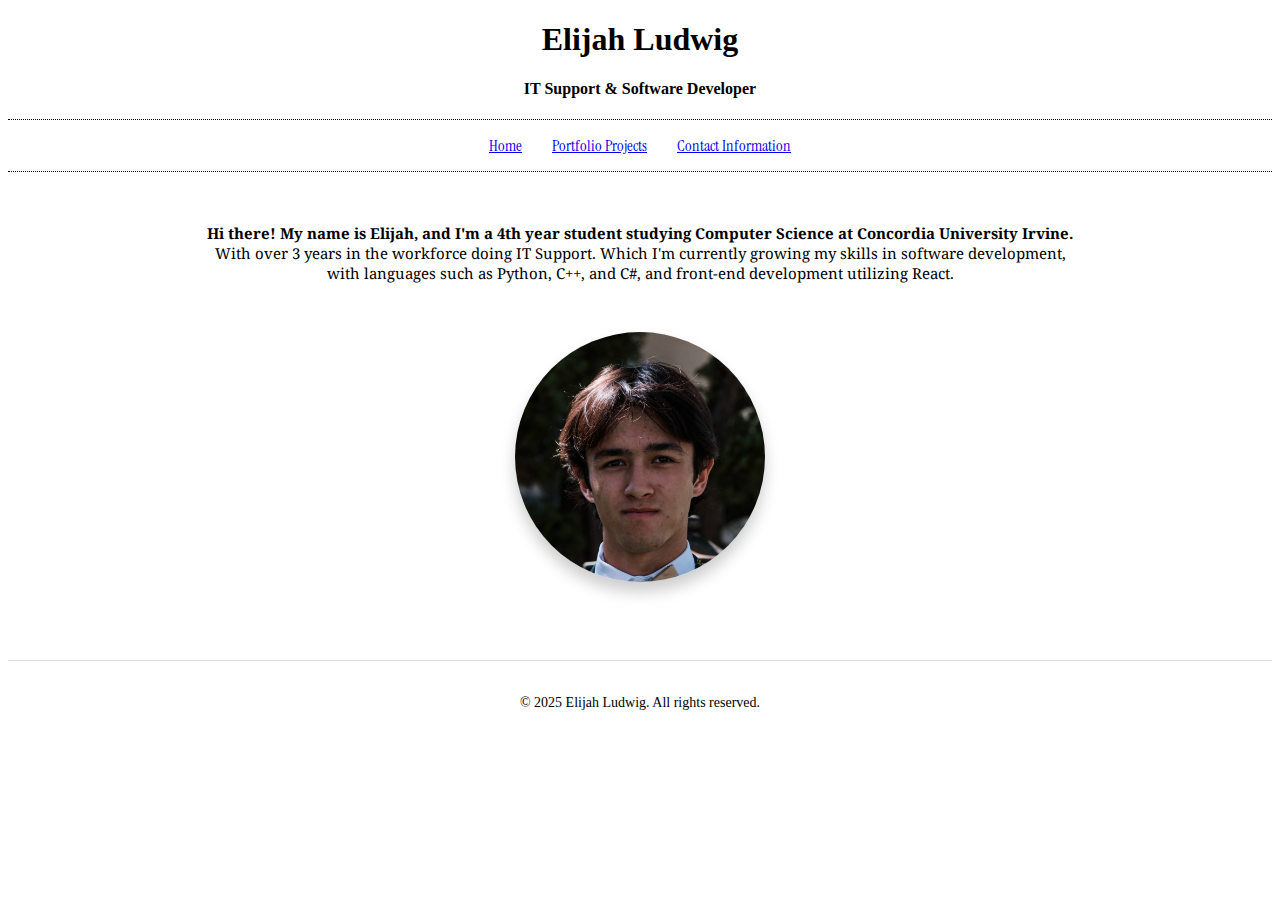
<file: index.html>
<!DOCTYPE html>
<html lang="en">
<head>
    <style>
        @import url('https://fonts.googleapis.com/css2?family=Instrument+Serif:ital@0;1&display=swap');
        @import url('https://fonts.googleapis.com/css2?family=Noto+Serif:ital,wdth,wght@0,93.3,100..900;1,93.3,100..900&display=swap');
    </style>
    <meta name="viewport" content="width=device-width, initial-scale=1.0">
    <meta charset="UTF-8">
    <title>Elijah's Website</title>
    <link rel="stylesheet" href="css/styles.css">
</head>
<body>
    <header>
        <h1 class="main-header">
            Elijah Ludwig
        </h1>
        <h4 class="tagline">
            IT Support & Software Developer
        </h4>

        <div class="nav">
            <nav class="main-nav">
                <ul>
                    <li id="home">
                        <a href="index.html">Home</a>
                    </li>
                    <li id="projects">
                        <a href="projects.html">Portfolio Projects</a>
                    </li>
                    <li id="contact">
                        <a href="contact.html">Contact Information</a>
                    </li>
                </ul>
            </nav>
        </div><br><br>

        <div class="bio">
            <p id="bio-par">
                Hi there! My name is Elijah, and I'm a 4th year student studying Computer Science at Concordia University Irvine.<br>
                With over 3 years in the workforce doing IT Support. Which I'm currently growing my skills in software development,<br>
                with languages such as Python, C++, and C#, and front-end development utilizing React.<br>
            </p>
        </div><br>
        <figure id="pfp">
            <img class="profile-picture"
                 src="images/eludwig_profile.jpg"
                 alt="profile picture"
            >
        </figure>

    </header><br>





    <footer>
        <p>&copy; 2025 Elijah Ludwig. All rights reserved.</p>
    </footer>
</body>
</html>
</file>
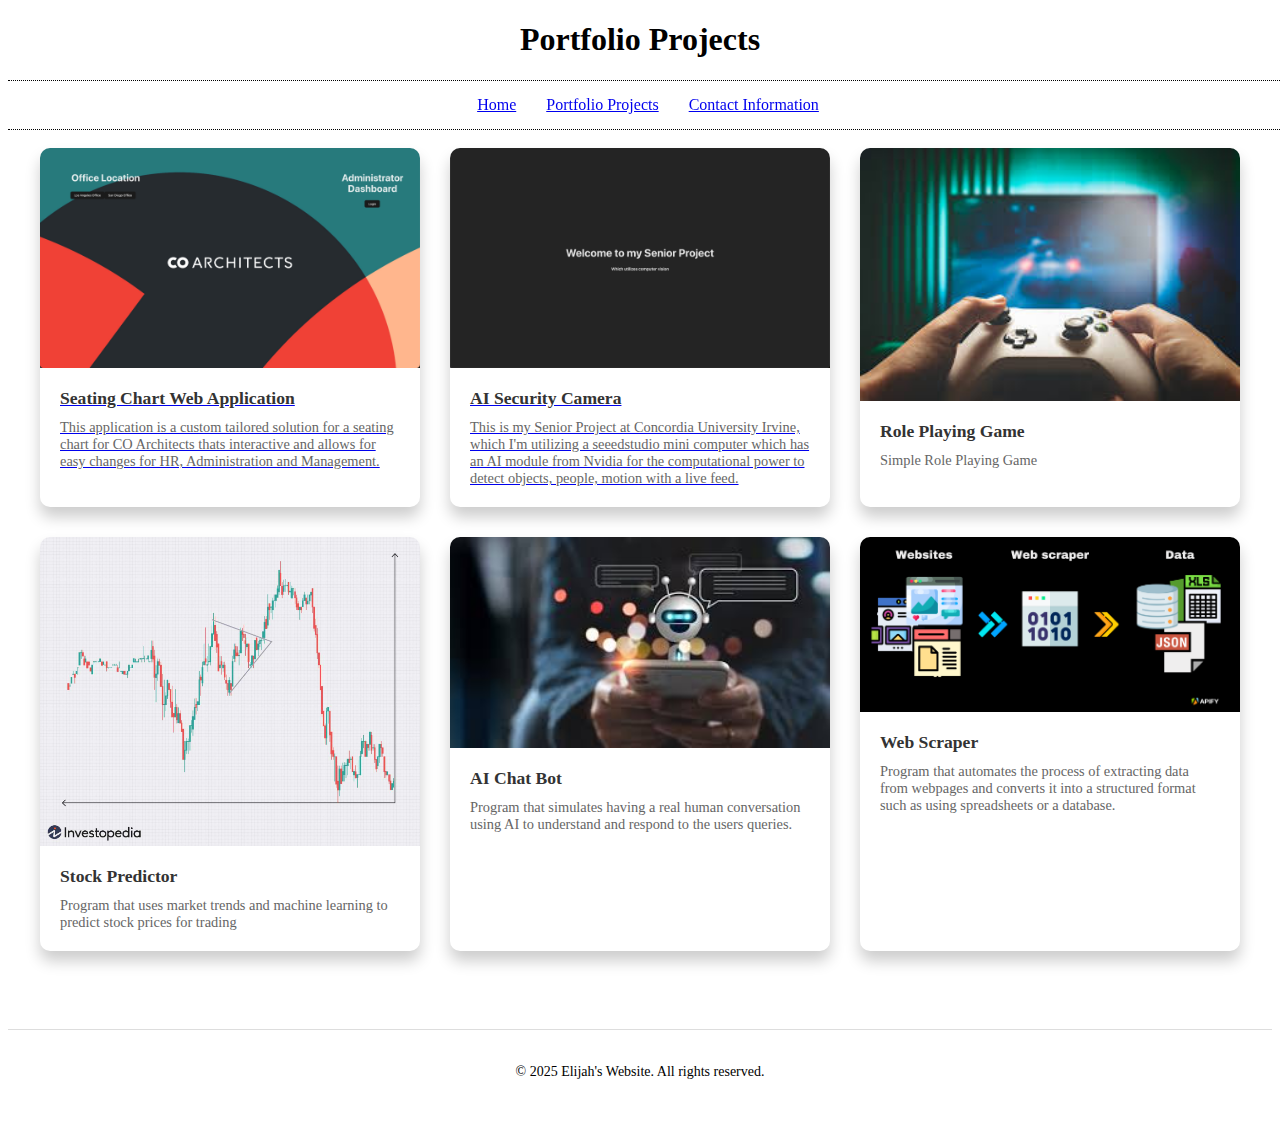
<file: projects.html>
<!DOCTYPE html>
<html lang="en">
<head>
    <meta charset="UTF-8">
    <meta name="viewport" content="width=device-width, initial-scale=1.0">
    <title>Elijah's Portfolio Projects</title>
    <link rel="stylesheet" href="css/styles.css">

</head>
<body>
    <header>
        <h1 class="main-header">
            Portfolio Projects
        </h1>
    </header>
    <div class="projects">
        <nav class="projects-nav">
            <ul>
                <li id="home">
                    <a href="index.html">Home</a>
                </li>
                <li id="projects">
                    <a href="projects.html">Portfolio Projects</a>
                </li>
                <li id="contact">
                    <a href="contact.html">Contact Information</a>
                </li>
            </ul>
        </nav>
    </div><br>

    <div class="portfolio-container">
        <div class="portfolio-grid">
            <div class="portfolio-item">
                <a href="https://seating-chart-app.vercel.app/" target="_blank">
                    <img src="images/seating-chart-app.png" alt="Seating Chart Web-application">
                    <div class="portfolio-caption">
                        <h3>
                            Seating Chart Web Application
                        </h3>
                        <p>
                            This application is a custom tailored solution for a seating
                            chart for CO Architects thats interactive and allows for easy
                            changes for HR, Administration and Management.
                        </p>
            </div>
                </a>

            </div>

            <div class="portfolio-item">
                <a href="https://ai-security-camera.vercel.app/" target="_blank">

                <img src="images/seniorProject.png" alt="AI Security Camera">
                <div class="portfolio-caption">
                    <h3>
                        AI Security Camera
                    </h3>
                    <p>
                        This is my Senior Project at Concordia University Irvine,
                        which I'm utilizing a seeedstudio mini computer which has
                        an AI module from Nvidia for the computational power to
                        detect objects, people, motion with a live feed.
                    </p>
                </div>
                </a>
            </div>

            <div class="portfolio-item">
                <img src="images/videogame.jpeg" alt="Role Playing Game">
                <div class="portfolio-caption">
                    <h3>
                        Role Playing Game
                    </h3>
                    <p>
                        Simple Role Playing Game
                    </p>
                </div>
            </div>

            <div class="portfolio-item">
                <img src="images/stockpredictor.jpg" alt="Stock Price Predictor">
                <div class="portfolio-caption">
                    <h3>
                        Stock Predictor
                    </h3>
                    <p>
                        Program that uses market trends and machine learning to predict stock prices
                        for trading
                    </p>
                </div>
            </div>

            <div class="portfolio-item">
                <img src="images/chatbot.jpeg" alt="AI Chat Bot">
                <div class="portfolio-caption">
                    <h3>
                        AI Chat Bot
                    </h3>
                    <p>
                        Program that simulates having a real human conversation
                        using AI to understand and respond to the users queries.
                    </p>
                </div>
            </div>

            <div class="portfolio-item">
                <img src="images/webscraper.png" alt="Web scraper">
                <div class="portfolio-caption">
                    <h3>
                        Web Scraper
                    </h3>
                    <p>
                        Program that automates the process of extracting data from
                        webpages and converts it into a structured format such as using
                        spreadsheets or a database.
                    </p>
                </div>
            </div>
        </div>
    </div><br>

    <footer>
        <p>&copy; 2025 Elijah's Website. All rights reserved.</p>
    </footer>
</body>
</html>
</file>
<file: css/styles.css>
.profile-picture{
    width: 250px;
    height: auto;
    border-radius: 50%;
    box-shadow: 0 10px 15px rgba(0, 0, 0, 0.2);

}
#pfp{
    text-align: center;
}

.main-header{
    text-align: center;
}
.tagline{
    text-align: center;
}

#bio-par{
    text-align: center;
    font-size: 15px
}
#bio-par{
    font-family: "Noto Serif", serif;
}

#bio-par::first-line{
    font-weight: bold;
}


.main-nav ul{
    list-style-type: none;
    margin: 0;
    padding: 0;
    display: flex;
    justify-content: center;
    gap: 30px
}
.main-nav li{
    display: inline;
    font-family: "Instrument Serif", serif;
    font-size: 16px
}
.main-nav li a{
    text-align: center;
}
.main-nav{
    padding-top: 15px;
    padding-bottom: 15px;
    border-top: 1px dotted black;
    border-bottom: 1px dotted black;
}
.main-nav a:hover{
    color: dodgerblue;
    border-radius: 5px;
}

.projects-nav ul{
    list-style-type: none;
    margin: 0;
    padding: 0;
    display: flex;
    justify-content: center;
    gap: 30px
}
.projects-nav li{
    display: inline;
    font-family: "Instrument Serif", serif;
    font-size: 16px
}
.projects-nav li a{
    text-align: center;
}
.projects-nav{
    padding-top: 15px;
    padding-bottom: 15px;
    border-top: 1px dotted black;
    border-bottom: 1px dotted black;
}
.projects-nav a:hover{
    color: dodgerblue;
    border-radius: 5px;
}
.projects{
    position: fixed;
    width: 100%;
}

footer{
    text-align: center;
    margin-top: 40px;
    padding: 20px 0;
    border-top: 1px solid #ddd;
    font-size: 14px;
}

.container{
    display: flex;
    justify-content: center;
    align-items: center;
    padding: 3rem 1rem;
    flex: 1;
}
.contact-container{
    display: flex;
    justify-content: center;
}

.contact-form{
    background-color: white;
    padding: 3rem;
    border-radius: 15px;
    box-shadow: 0 10px 15px rgba(0, 0, 0, 0.2);
    width: 100%;
    max-width: 500px;
}
.contact-form h2{
    text-align: center;
    color: black;
    margin-bottom: 2rem;
    font-size: 1.5rem;
}
.form-group{
    margin-bottom: 10px;
}
label {
    display: block;
    margin-bottom: 0.5rem;
    color: #333;
    font-weight: 600;
    font-size: 0.95rem;
}
input[type="text"], input[type="email"], textarea {
    width: 100%;
    padding: 0.75rem;
    border: 2px solid #ddd;
    border-radius: 8px;
    font-size: 1rem;
    font-family: Arial, sans-serif;
    transition: all 0.3s ease;
}
input[type="text"]:focus, input[type="email"]:focus, textarea:focus {
    outline: none;
    border-color: #667eea;
    box-shadow: 0 0 0 3px rgba(102, 126, 234, 0.1);
    transform: translateY(-2px);
}
textarea {
    min-height: 150px;
    resize: vertical;
}
.submit-btn {
    width: 100%;
    padding: 1rem;
    background: black;);
    color: white;
    border: none;
    border-radius: 8px;
    font-size: 1.1rem;
    font-weight: bold;
    cursor: pointer;
    transition: transform 0.2s ease, box-shadow 0.2s ease;
}
.submit-btn:hover {
    transform: translateY(-2px);
    box-shadow: 0 5px 20px rgba(102, 126, 234, 0.4);
}
.submit-btn:active {
    transform: translateY(0);
}

.social-icons{
    display: flex;
    justify-content: center;
    align-items: center;
    gap: 2rem;
}
.social-icons i{
    font-size: 2rem;
}

.social-icons .github:hover{
    color: #1d1c1c;
}
.social-icons .linkedin:hover{
    color: #0077b5;
}

.portfolio-container{
    max-width: 1200px;
    margin: 0 auto;
    padding: 20px
}
.portfolio-grid{
    display: grid;
    grid-template-columns: repeat(3, 1fr);
    gap: 30px;
    margin-top: 30px;
}
.portfolio-item{
    cursor: pointer;
    background-color: white;
    border-radius: 10px;
    overflow: hidden;
    box-shadow: 0 10px 15px rgba(0, 0, 0, 0.2);
    transition: transform 0.2s ease, box-shadow 0.2s ease;
}
.portfolio-item:hover{
    transform: translateY(-5px);
    box-shadow: 0 10px 15px rgba(0, 0, 0, 0.2);
}
.portfolio-caption{
    padding: 20px;
}
.portfolio-item h3{
    margin: 0 0 10px 0;
    font-size: 1.1rem;
    color: #333;
}
.portfolio-item p{
    margin: 0;
    font-size: 0.9rem;
    color: #666;
}
.portfolio-item img{
    width: 100%;
    height: auto;
    display: block;
}

@media screen and (max-width: 600px){
    .main-header{
        font-size: 2rem;
    }
    .tagline{
        font-size: 0.9rem;
    }

    #bio-par{
        font-size: 0.8rem;
    }

    .profile-picture{
        width: 150px;
    }
    .contact-form{
        padding: 2rem;
    }
    .main-nav ul, .projects-nav ul{
        gap: 15px;
        flex-wrap: wrap;
    }
    .main-nav li, .projects-nav li{
        font-size: 15px
    }
    .projects{
        position: relative;
    }
    .portfolio-grid{
        grid-template-columns: 1fr;
        gap: 20px;
    }
    .portfolio-item{
        padding: 10px;
    }
}
@media screen and (max-width: 768px){
    .main-header{
        font-size: 2rem;
    }
    .tagline{
        font-size: 0.9rem;
    }

    #bio-par{
        font-size: 0.8rem;
    }

    .profile-picture{
        width: 150px;
    }
    .contact-form{
        padding: 2rem;
    }
    .main-nav ul, .projects-nav ul{
        gap: 15px;
        flex-wrap: wrap;
    }
    .main-nav li, .projects-nav li{
        font-size: 15px
    }
    .projects{
        position: relative;
    }
    .portfolio-grid{
        grid-template-columns: 1fr;
        gap: 20px;
    }
    .portfolio-item{
        padding: 10px;
    }
}
</file>
